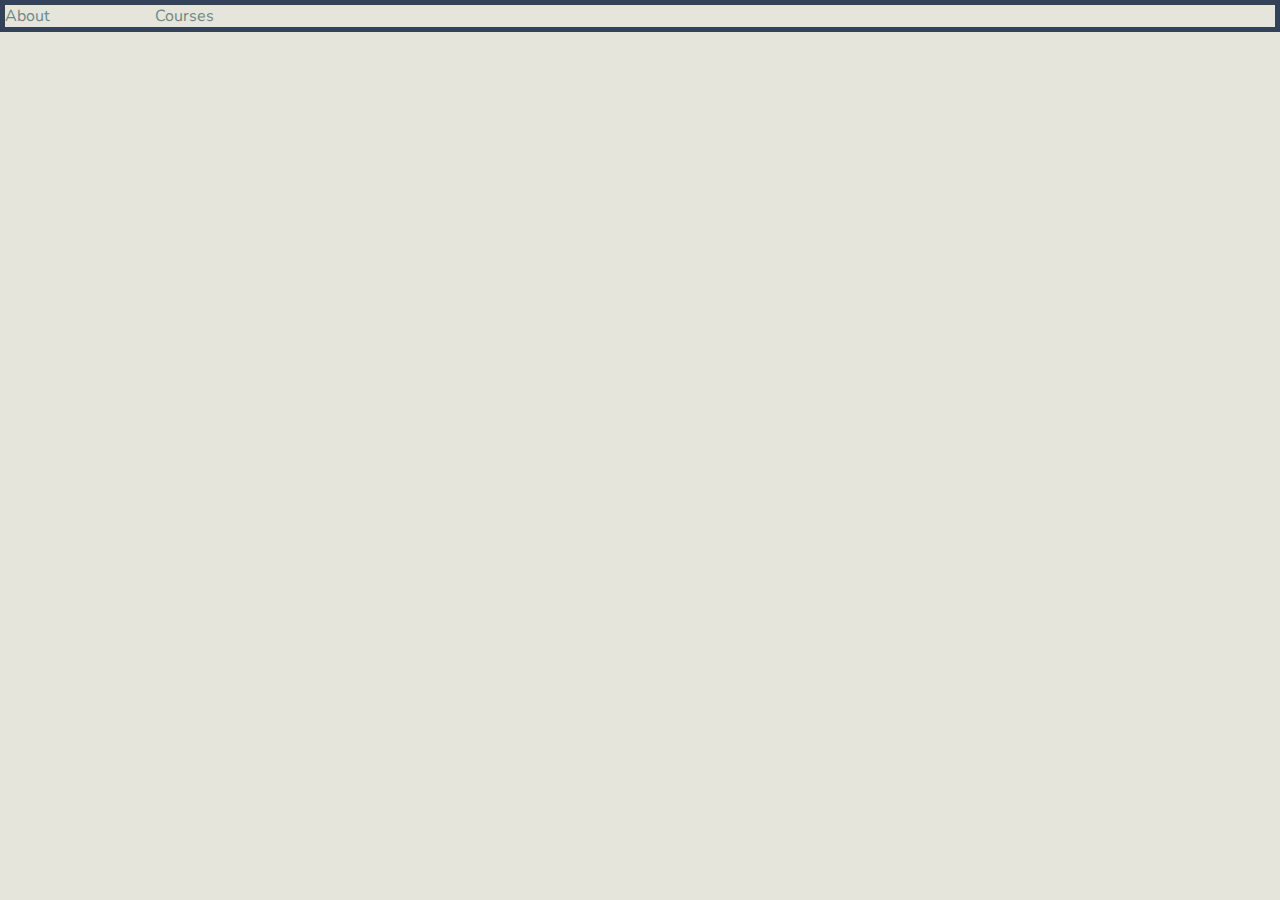
<file: index.html>
<!DOCTYPE html>
<html lang="en">
<head> 
    <meta charset="UTF-8">
    <meta name="viewport" content = "width=device-width, initial-scale=1.0">
    <link rel="preconnect" href="https://fonts.gstatic.com">
    <link href="https://fonts.googleapis.com/css2?family=Nunito&display=swap" rel="stylesheet">
    <link rel="stylesheet" href="./CSS/Style.css">
    <title> Richard Wang </title>
</head>

<body>
    <header>
        <div class="navi">
            <a class ="link" href="./pages/about me.html">About</a></li>
            <a class ="link"href="./pages/courses.html">Courses</a></li>
        </div>
    </header>
</body>
</html>
</file>
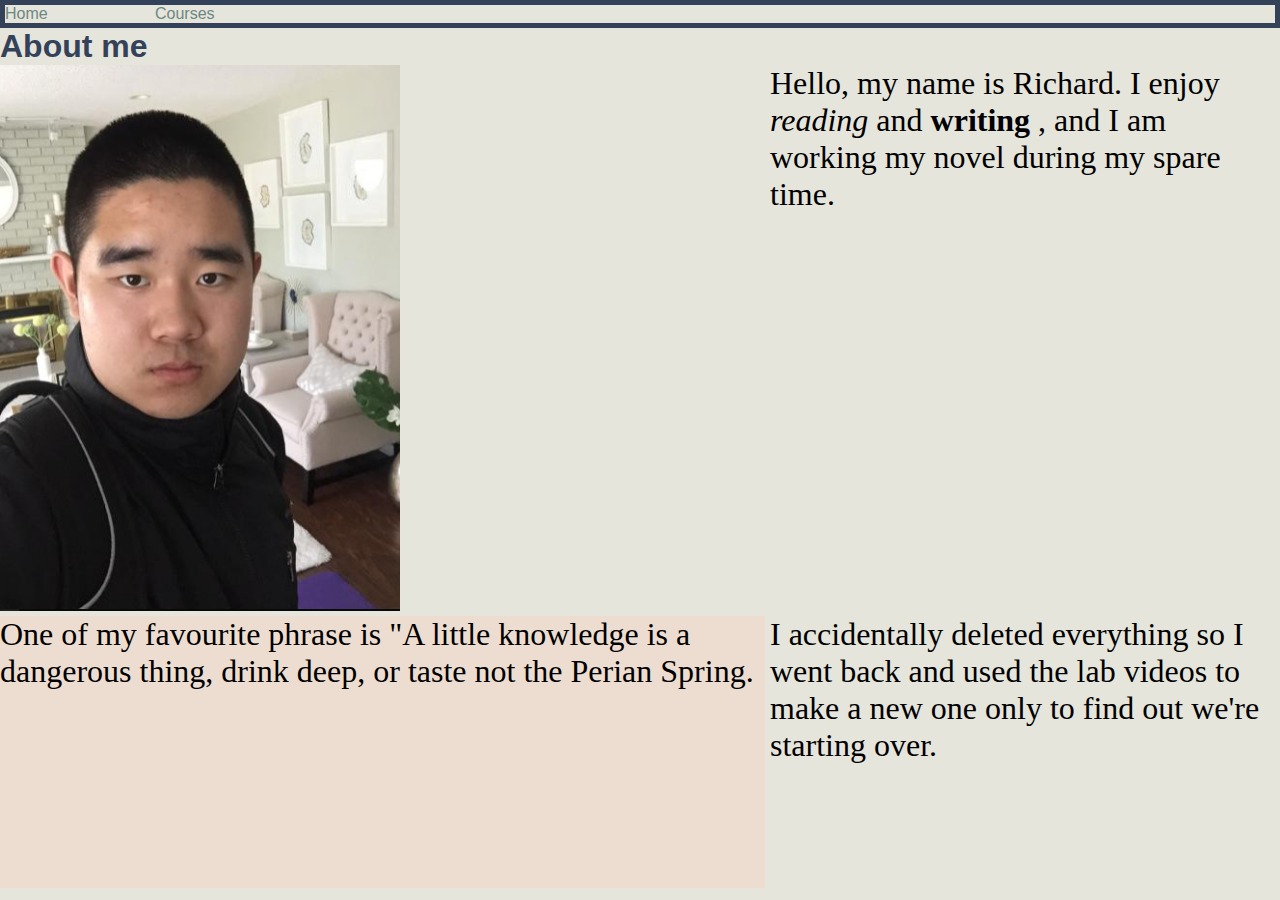
<file: pages/about me.html>
<!DOCTYPE html>
<html lang="en">
<head> 
    <meta charset="UTF-8">
    <meta name="viewport" content = "width=device-width, initial-scale=1.0">
    <link rel="preconnect" href="https://fonts.gstatic.com">
    <link href="https://fonts.googleapis.com/css2?family=Major+Mono+Display&display=swap" rel="stylesheet">
    <link rel="stylesheet" href="../CSS/Style.css">
    <title> Richard Wang </title>
</head>

<body>
    <header>
        <div class="navi">
            <a class ="link" href="../index.html">Home</a></li>
            <a class ="link"href="./courses.html">Courses</a></li>
        </div>
    </header>
        <h1> About me</h1>
        <div class="paragraph">
            <img id="aboutimg" src= "../image/Selfie.PNG" alt= "A picture of the website creator">
            <div class="text">Hello, my name is Richard. I enjoy <em>reading</em> and <strong>writing </strong>, and I am working my novel during my spare time.</div>
            <div class="text2">One of my favourite phrase is "A little knowledge is a dangerous thing, drink deep, or taste not the Perian Spring.</div>
            <div class="text3">I accidentally deleted everything so I went back and used the lab videos to make a new one only to find out we're starting over.</div>
        </div>
</body>
</html>
</file>
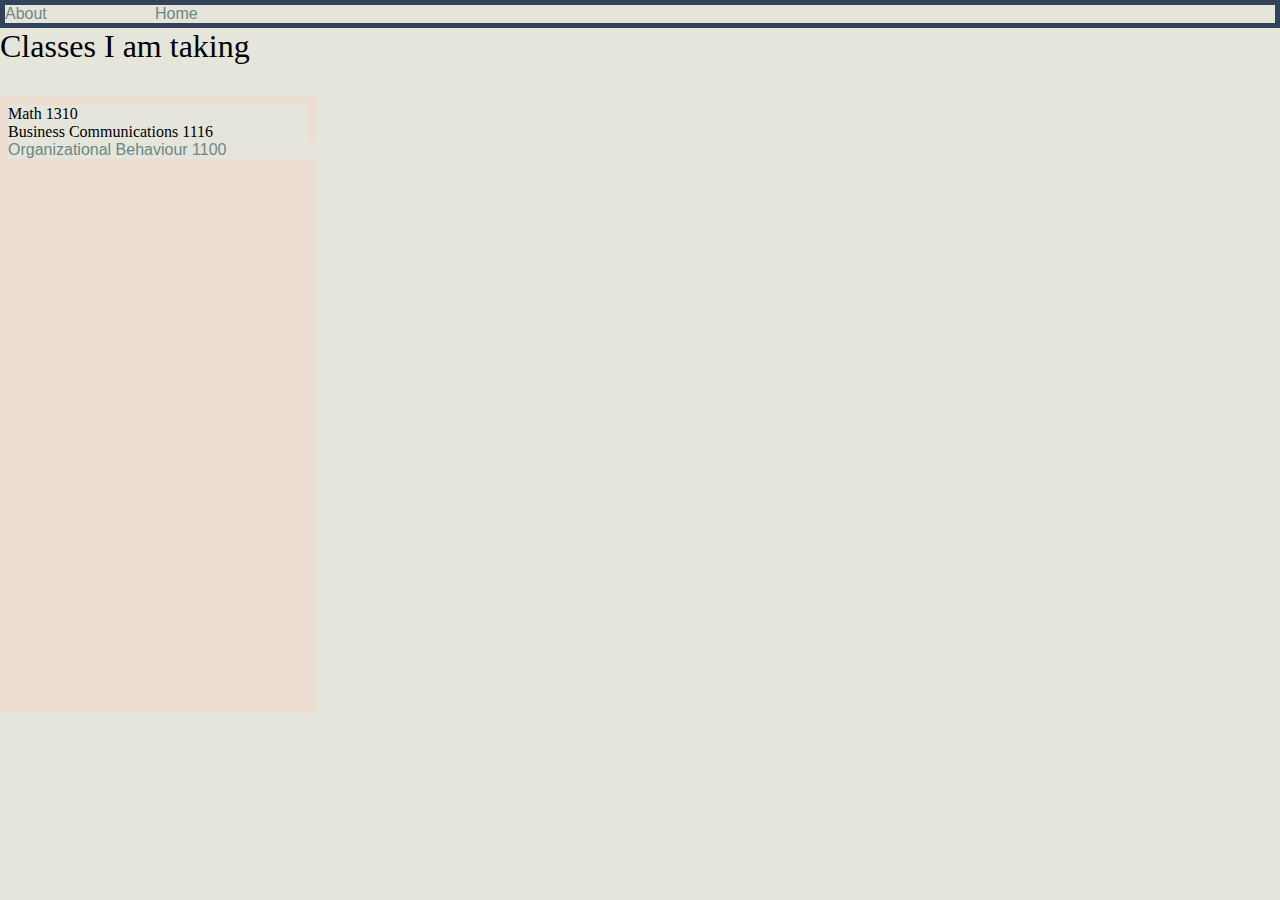
<file: pages/courses.html>
<!DOCTYPE html>
<html lang="en">
<head> 
    <meta charset="UTF-8">
    <meta name="viewport" content = "width=device-width, initial-scale=1.0">
    <link rel="preconnect" href="https://fonts.gstatic.com">
    <link href="https://fonts.googleapis.com/css2?family=Major+Mono+Display&display=swap" rel="stylesheet">
    <link rel="stylesheet" href="../CSS/Style.css">
    <title> Richard Wang </title>
</head>

<body>
    <header>
        <div class="navi">
            <a class ="link" href="./about me.html">About</a></li>
            <a class ="link"href="../index.html">Home</a></li>
        </div>
    </header>
        <div class="text">Classes I am taking</div>
        <div class="sidebar">
            <div class= "list">Math 1310</div>
            <div class= "list">Business Communications 1116</div>
            <a herf class="biglink" = "https://learn.bcit.ca/d2l/le/content/714780/viewContent/5507869/View">Organizational Behaviour 1100</a>
        </div>
</body>
</html>
</file>
<file: CSS/Style.css>
* {
  margin: 0;
  padding: 0;
  background-color: #e5e5dc;
}

header {
  position: sticky;
  top: 0px;
}

h1 {
  color: #334259;
  font-family: 'Nunito', sans-serif;
}

a {
  font-family: 'Nunito', sans-serif;
  text-decoration: none;
  color: #6e8783;
}

a:hover {
  text-decoration: line-through 3px;
}

.sidebar {
  border: 1px #334259;
  padding: 0.5rem;
  display: flex;
  flex-direction: column;
  width: 300px;
  background-color: #edddd0;
  align-content: space-evenly;
  height: 600px;
}

#aboutimg {
  max-width: 400px;
}

.paragraph {
  display: grid;
  grid-template-columns: 1.5fr 1fr;
  grid-template-rows: 2fr 1fr;
  gap: 5px;
}

.navi {
  display: flex;
  flex-direction: row;
  border: 5px solid #334259;
}

.link {
  width: 150px
}

.biglink {
  display: flex;
  flex-direction: row;
  width: 1000px
}

.text,
.text2,
.text3 {
  font-family: 'Nunito', serif;
  font-size: 2rem;
  padding-bottom: 2rem;
}

.text2 {
  background-color: #edddd0
}
</file>
